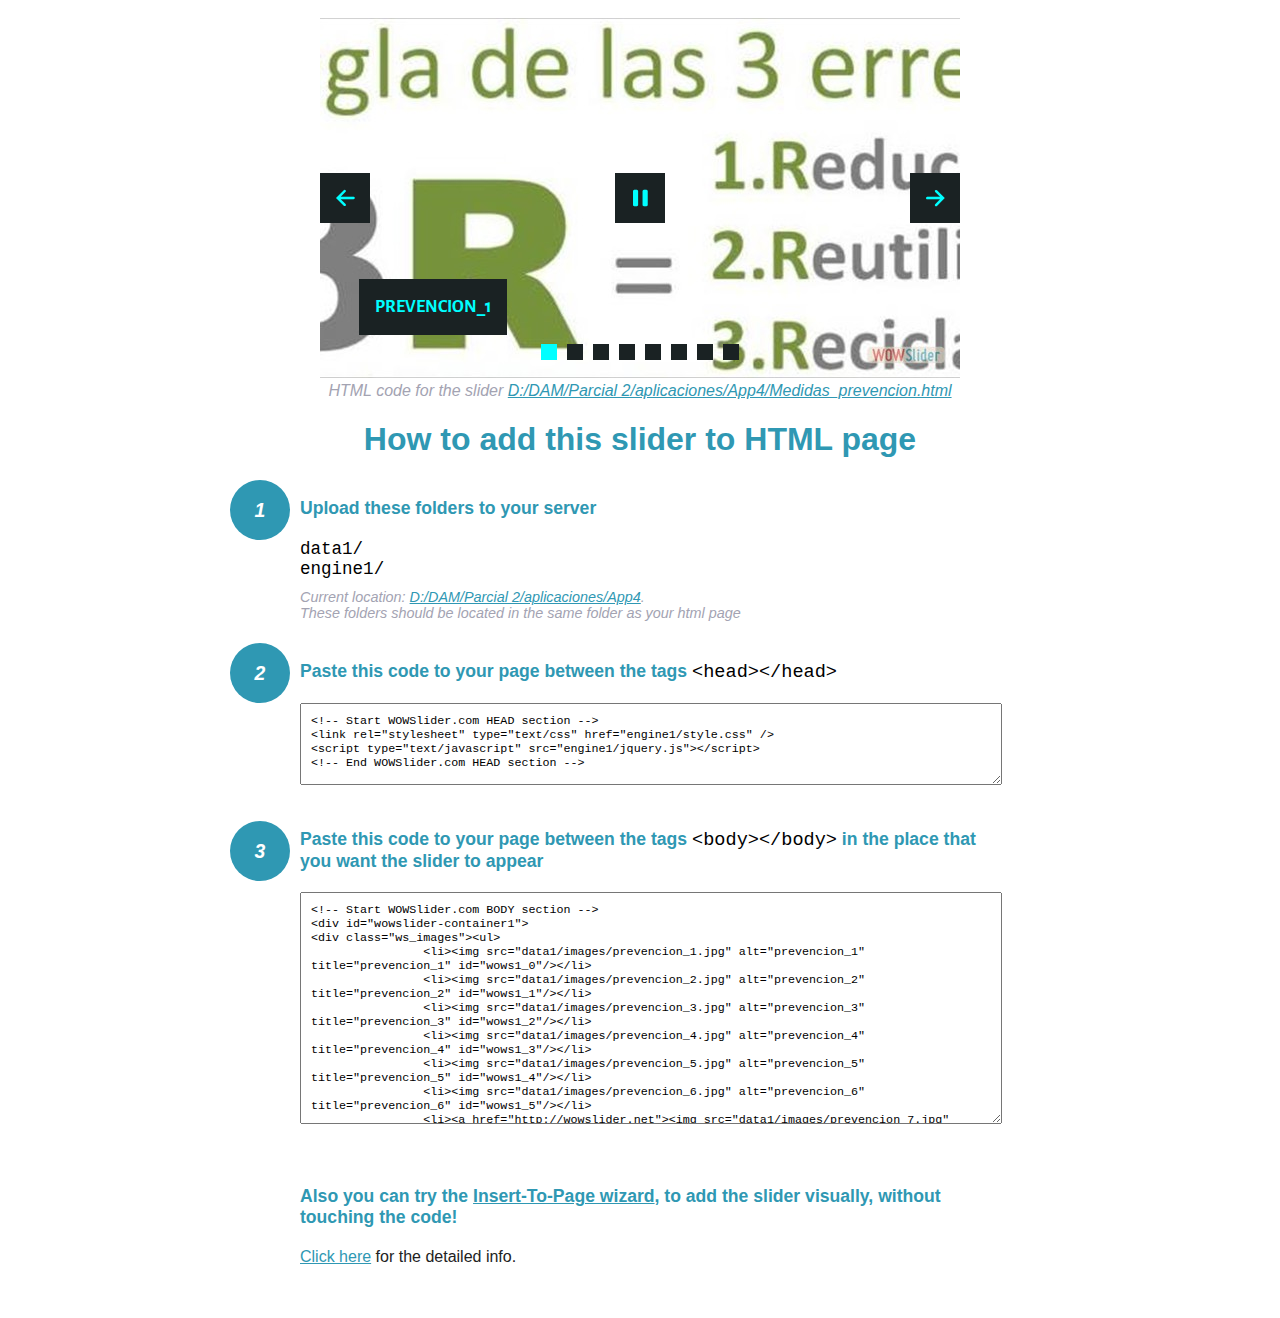
<file: Medidas_prevencion-howto.html>
<!DOCTYPE html>
<html>
<head>
	<title>WOWSlider</title>
	<meta http-equiv="content-type" content="text/html; charset=utf-8" />
	<meta name="description" content="WOWSlider" />
	
	<!-- Start WOWSlider.com HEAD section --> <!-- add to the <head> of your page -->
	<link rel="stylesheet" type="text/css" href="engine1/style.css" />
	<script type="text/javascript" src="engine1/jquery.js"></script>
	<!-- End WOWSlider.com HEAD section -->


<style>
.instuction {
	font-family: sans-serif, Arial;
	display: block;
	margin: 0 auto;
	max-width: 820px;
	width: 100%;
	padding: 0 70px;
	color: #222;
	-webkit-box-sizing: border-box;
	-moz-box-sizing: border-box;
	box-sizing: border-box;
}
.instuction h1 img {
	max-width: 170px;
	vertical-align: middle;
	margin-bottom: 10px;
}
.instuction h1 {
	color: #2F98B3;
	text-align: center;
}
.instuction h2 {
	position: relative;
	font-size: 1.1em;
	color: #2F98B3;
	margin-bottom: 20px;
	margin-top: 40px;
}
.instuction h2 span.num {
	position: absolute;
	left: -70px;
	top: -18px;
	display: inline-block;
	vertical-align: middle;
	font-style: italic;
	font-size: 1.1em;
	width: 60px;
	height: 60px;
	line-height: 60px;
	text-align: center;
	background: #2F98B3;
	color: #fff;
	border-radius: 50%;
}
.instuction .mono {
	color: #000;
	font-family: monospace;
	font-size: 1.3em;
	font-weight: normal;
}
.instuction li.mono {
	font-size: 1.5em;
}

.instuction ul {
	font-size: 0.9em;
	margin-top: 0;
	padding-left: 0;
	list-style: none;
}
.instuction .note {
	color: #A3A3B2;
	font-style: italic;
	padding-top: 10px;
}
.instuction p.note {
	text-align: center;
	padding-top: 0;
	margin-top: 4px;
}
.instuction textarea {
	font-size: 0.9em;
	min-height: 60px;
	padding: 10px;
	margin: 0;
	overflow: auto;
	max-width: 100%;
	width: 100%;
}
.instuction a,
.instuction a:visited {
	color: #2F98B3;
}
</style>


</head>
<body style="margin:auto">

<br>

<!-- Start WOWSlider.com BODY section --> <!-- add to the <body> of your page -->
<div id="wowslider-container1">
<div class="ws_images"><ul>
		<li><img src="data1/images/prevencion_1.jpg" alt="prevencion_1" title="prevencion_1" id="wows1_0"/></li>
		<li><img src="data1/images/prevencion_2.jpg" alt="prevencion_2" title="prevencion_2" id="wows1_1"/></li>
		<li><img src="data1/images/prevencion_3.jpg" alt="prevencion_3" title="prevencion_3" id="wows1_2"/></li>
		<li><img src="data1/images/prevencion_4.jpg" alt="prevencion_4" title="prevencion_4" id="wows1_3"/></li>
		<li><img src="data1/images/prevencion_5.jpg" alt="prevencion_5" title="prevencion_5" id="wows1_4"/></li>
		<li><img src="data1/images/prevencion_6.jpg" alt="prevencion_6" title="prevencion_6" id="wows1_5"/></li>
		<li><a href="http://wowslider.net"><img src="data1/images/prevencion_7.jpg" alt="jquery carousel" title="prevencion_7" id="wows1_6"/></a></li>
		<li><img src="data1/images/prevencion_8.jpg" alt="prevencion_8" title="prevencion_8" id="wows1_7"/></li>
	</ul></div>
	<div class="ws_bullets"><div>
		<a href="#" title="prevencion_1"><span><img src="data1/tooltips/prevencion_1.jpg" alt="prevencion_1"/>1</span></a>
		<a href="#" title="prevencion_2"><span><img src="data1/tooltips/prevencion_2.jpg" alt="prevencion_2"/>2</span></a>
		<a href="#" title="prevencion_3"><span><img src="data1/tooltips/prevencion_3.jpg" alt="prevencion_3"/>3</span></a>
		<a href="#" title="prevencion_4"><span><img src="data1/tooltips/prevencion_4.jpg" alt="prevencion_4"/>4</span></a>
		<a href="#" title="prevencion_5"><span><img src="data1/tooltips/prevencion_5.jpg" alt="prevencion_5"/>5</span></a>
		<a href="#" title="prevencion_6"><span><img src="data1/tooltips/prevencion_6.jpg" alt="prevencion_6"/>6</span></a>
		<a href="#" title="prevencion_7"><span><img src="data1/tooltips/prevencion_7.jpg" alt="prevencion_7"/>7</span></a>
		<a href="#" title="prevencion_8"><span><img src="data1/tooltips/prevencion_8.jpg" alt="prevencion_8"/>8</span></a>
	</div></div><div class="ws_script" style="position:absolute;left:-99%"><a href="http://wowslider.com/vi">css slider</a> by WOWSlider.com v8.7</div>
<div class="ws_shadow"></div>
</div>	
<script type="text/javascript" src="engine1/wowslider.js"></script>
<script type="text/javascript" src="engine1/script.js"></script>
<!-- End WOWSlider.com BODY section -->


<div class="instuction">
	<p class="note">HTML code for the slider <a href="file:///D:/DAM/Parcial 2/aplicaciones/App4/Medidas_prevencion.html">D:/DAM/Parcial 2/aplicaciones/App4/Medidas_prevencion.html</a></p>

	<h1>
		How to add this slider to HTML page
	</h1>

	<h2><span class="num">1</span> Upload these folders to your server</h2>
	<ul>
		<li class="mono">data1/</li>
		<li class="mono">engine1/</li>
		<li class="note">Current location: <a href="file:///D:/DAM/Parcial 2/aplicaciones/App4">D:/DAM/Parcial 2/aplicaciones/App4</a>. <br>These folders should be located in the same folder as your html page</li>
	</ul>

	<h2><span class="num">2</span> Paste this code to your page between the tags <span class="mono">&lt;head&gt;&lt;/head&gt;</span></h2>
	<textarea onclick="this.select()">&lt;!-- Start WOWSlider.com HEAD section --&gt;
&lt;link rel=&quot;stylesheet&quot; type=&quot;text/css&quot; href=&quot;engine1/style.css&quot; /&gt;
&lt;script type=&quot;text/javascript&quot; src=&quot;engine1/jquery.js&quot;&gt;&lt;/script&gt;
&lt;!-- End WOWSlider.com HEAD section --&gt;</textarea>


	<h2><span class="num" style="top: -8px;">3</span> Paste this code to your page between the tags <span class="mono">&lt;body&gt;&lt;/body&gt;</span> in the place that you want the slider to appear</h2>
	<textarea onclick="this.select()" rows="15">&lt;!-- Start WOWSlider.com BODY section --&gt;
&lt;div id=&quot;wowslider-container1&quot;&gt;
&lt;div class=&quot;ws_images&quot;&gt;&lt;ul&gt;
		&lt;li&gt;&lt;img src=&quot;data1/images/prevencion_1.jpg&quot; alt=&quot;prevencion_1&quot; title=&quot;prevencion_1&quot; id=&quot;wows1_0&quot;/&gt;&lt;/li&gt;
		&lt;li&gt;&lt;img src=&quot;data1/images/prevencion_2.jpg&quot; alt=&quot;prevencion_2&quot; title=&quot;prevencion_2&quot; id=&quot;wows1_1&quot;/&gt;&lt;/li&gt;
		&lt;li&gt;&lt;img src=&quot;data1/images/prevencion_3.jpg&quot; alt=&quot;prevencion_3&quot; title=&quot;prevencion_3&quot; id=&quot;wows1_2&quot;/&gt;&lt;/li&gt;
		&lt;li&gt;&lt;img src=&quot;data1/images/prevencion_4.jpg&quot; alt=&quot;prevencion_4&quot; title=&quot;prevencion_4&quot; id=&quot;wows1_3&quot;/&gt;&lt;/li&gt;
		&lt;li&gt;&lt;img src=&quot;data1/images/prevencion_5.jpg&quot; alt=&quot;prevencion_5&quot; title=&quot;prevencion_5&quot; id=&quot;wows1_4&quot;/&gt;&lt;/li&gt;
		&lt;li&gt;&lt;img src=&quot;data1/images/prevencion_6.jpg&quot; alt=&quot;prevencion_6&quot; title=&quot;prevencion_6&quot; id=&quot;wows1_5&quot;/&gt;&lt;/li&gt;
		&lt;li&gt;&lt;a href=&quot;http://wowslider.net&quot;&gt;&lt;img src=&quot;data1/images/prevencion_7.jpg&quot; alt=&quot;jquery carousel&quot; title=&quot;prevencion_7&quot; id=&quot;wows1_6&quot;/&gt;&lt;/a&gt;&lt;/li&gt;
		&lt;li&gt;&lt;img src=&quot;data1/images/prevencion_8.jpg&quot; alt=&quot;prevencion_8&quot; title=&quot;prevencion_8&quot; id=&quot;wows1_7&quot;/&gt;&lt;/li&gt;
	&lt;/ul&gt;&lt;/div&gt;
	&lt;div class=&quot;ws_bullets&quot;&gt;&lt;div&gt;
		&lt;a href=&quot;#&quot; title=&quot;prevencion_1&quot;&gt;&lt;span&gt;&lt;img src=&quot;data1/tooltips/prevencion_1.jpg&quot; alt=&quot;prevencion_1&quot;/&gt;1&lt;/span&gt;&lt;/a&gt;
		&lt;a href=&quot;#&quot; title=&quot;prevencion_2&quot;&gt;&lt;span&gt;&lt;img src=&quot;data1/tooltips/prevencion_2.jpg&quot; alt=&quot;prevencion_2&quot;/&gt;2&lt;/span&gt;&lt;/a&gt;
		&lt;a href=&quot;#&quot; title=&quot;prevencion_3&quot;&gt;&lt;span&gt;&lt;img src=&quot;data1/tooltips/prevencion_3.jpg&quot; alt=&quot;prevencion_3&quot;/&gt;3&lt;/span&gt;&lt;/a&gt;
		&lt;a href=&quot;#&quot; title=&quot;prevencion_4&quot;&gt;&lt;span&gt;&lt;img src=&quot;data1/tooltips/prevencion_4.jpg&quot; alt=&quot;prevencion_4&quot;/&gt;4&lt;/span&gt;&lt;/a&gt;
		&lt;a href=&quot;#&quot; title=&quot;prevencion_5&quot;&gt;&lt;span&gt;&lt;img src=&quot;data1/tooltips/prevencion_5.jpg&quot; alt=&quot;prevencion_5&quot;/&gt;5&lt;/span&gt;&lt;/a&gt;
		&lt;a href=&quot;#&quot; title=&quot;prevencion_6&quot;&gt;&lt;span&gt;&lt;img src=&quot;data1/tooltips/prevencion_6.jpg&quot; alt=&quot;prevencion_6&quot;/&gt;6&lt;/span&gt;&lt;/a&gt;
		&lt;a href=&quot;#&quot; title=&quot;prevencion_7&quot;&gt;&lt;span&gt;&lt;img src=&quot;data1/tooltips/prevencion_7.jpg&quot; alt=&quot;prevencion_7&quot;/&gt;7&lt;/span&gt;&lt;/a&gt;
		&lt;a href=&quot;#&quot; title=&quot;prevencion_8&quot;&gt;&lt;span&gt;&lt;img src=&quot;data1/tooltips/prevencion_8.jpg&quot; alt=&quot;prevencion_8&quot;/&gt;8&lt;/span&gt;&lt;/a&gt;
	&lt;/div&gt;&lt;/div&gt;&lt;div class=&quot;ws_script&quot; style=&quot;position:absolute;left:-99%&quot;&gt;&lt;a href=&quot;http://wowslider.com/vi&quot;&gt;css slider&lt;/a&gt; by WOWSlider.com v8.7&lt;/div&gt;
&lt;div class=&quot;ws_shadow&quot;&gt;&lt;/div&gt;
&lt;/div&gt;	
&lt;script type=&quot;text/javascript&quot; src=&quot;engine1/wowslider.js&quot;&gt;&lt;/script&gt;
&lt;script type=&quot;text/javascript&quot; src=&quot;engine1/script.js&quot;&gt;&lt;/script&gt;
&lt;!-- End WOWSlider.com BODY section --&gt;</textarea>

<br><br>
<h2>Also you can try the <a href="http://wowslider.com/help/add-wowslider-to-page-2.html" target="_blank">Insert-To-Page wizard</a>, to add the slider visually, without touching the code!</h2>
<p>
	<a href="http://wowslider.com/help/add-wowslider-to-page-2.html" target="_blank">Click here</a> for the detailed info.
</p>
</div>

<br><br>
</body>
</html>
</file>
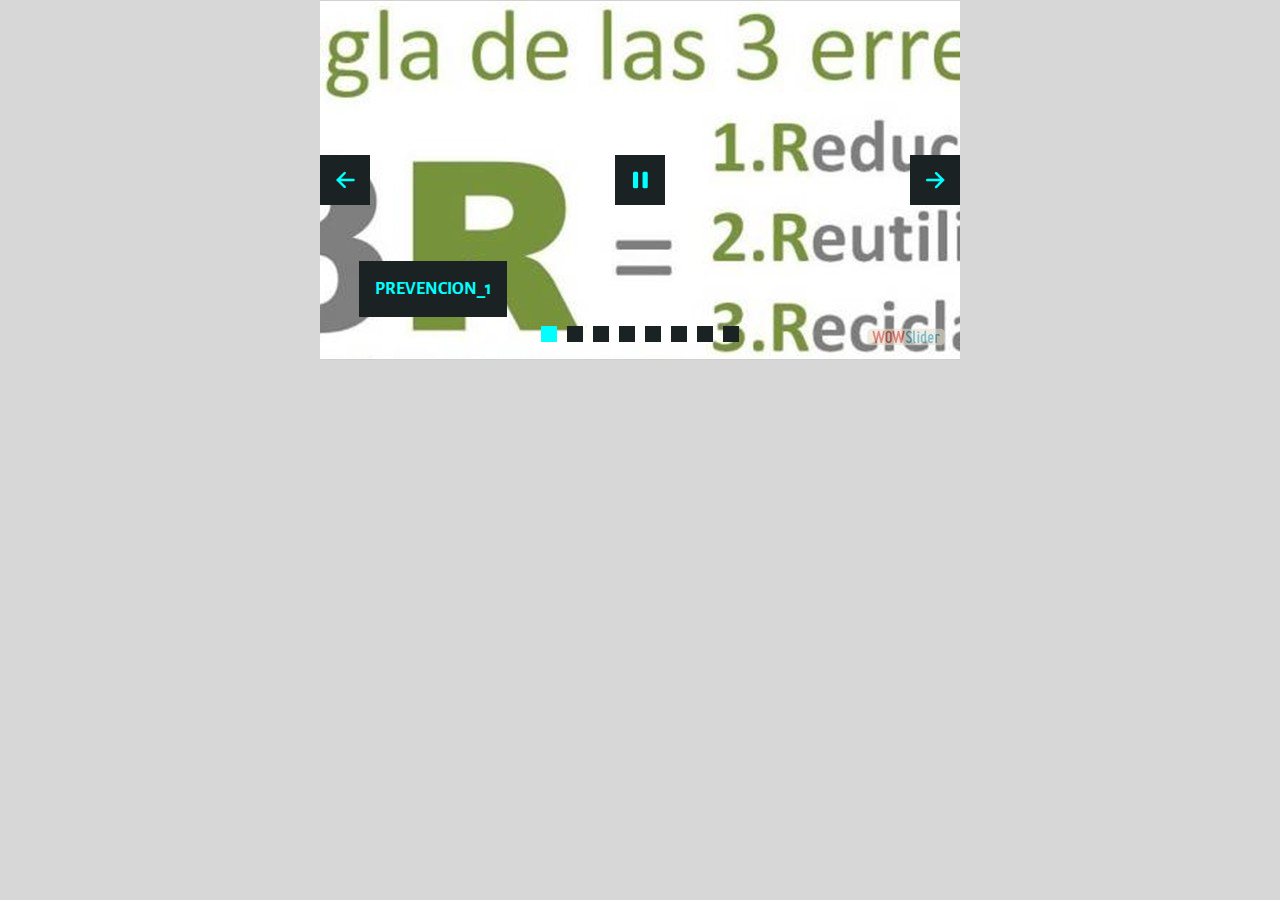
<file: Medidas_prevencion.html>
<!DOCTYPE html>
<html>
<head>
	<title>Css slider</title>
	<meta http-equiv="content-type" content="text/html; charset=utf-8" />
	<meta name="description" content="Made with WOW Slider - Create beautiful, responsive image sliders in a few clicks. Awesome skins and animations. Css slider" />
	
	<!-- Start WOWSlider.com HEAD section --> <!-- add to the <head> of your page -->
	<link rel="stylesheet" type="text/css" href="engine1/style.css" />
	<script type="text/javascript" src="engine1/jquery.js"></script>
	<!-- End WOWSlider.com HEAD section -->

</head>
<body style="background-color:#d7d7d7;margin:auto">
	
	<!-- Start WOWSlider.com BODY section --> <!-- add to the <body> of your page -->
	<div id="wowslider-container1">
	<div class="ws_images"><ul>
		<li><img src="data1/images/prevencion_1.jpg" alt="prevencion_1" title="prevencion_1" id="wows1_0"/></li>
		<li><img src="data1/images/prevencion_2.jpg" alt="prevencion_2" title="prevencion_2" id="wows1_1"/></li>
		<li><img src="data1/images/prevencion_3.jpg" alt="prevencion_3" title="prevencion_3" id="wows1_2"/></li>
		<li><img src="data1/images/prevencion_4.jpg" alt="prevencion_4" title="prevencion_4" id="wows1_3"/></li>
		<li><img src="data1/images/prevencion_5.jpg" alt="prevencion_5" title="prevencion_5" id="wows1_4"/></li>
		<li><img src="data1/images/prevencion_6.jpg" alt="prevencion_6" title="prevencion_6" id="wows1_5"/></li>
		<li><a href="http://wowslider.net"><img src="data1/images/prevencion_7.jpg" alt="jquery carousel" title="prevencion_7" id="wows1_6"/></a></li>
		<li><img src="data1/images/prevencion_8.jpg" alt="prevencion_8" title="prevencion_8" id="wows1_7"/></li>
	</ul></div>
	<div class="ws_bullets"><div>
		<a href="#" title="prevencion_1"><span><img src="data1/tooltips/prevencion_1.jpg" alt="prevencion_1"/>1</span></a>
		<a href="#" title="prevencion_2"><span><img src="data1/tooltips/prevencion_2.jpg" alt="prevencion_2"/>2</span></a>
		<a href="#" title="prevencion_3"><span><img src="data1/tooltips/prevencion_3.jpg" alt="prevencion_3"/>3</span></a>
		<a href="#" title="prevencion_4"><span><img src="data1/tooltips/prevencion_4.jpg" alt="prevencion_4"/>4</span></a>
		<a href="#" title="prevencion_5"><span><img src="data1/tooltips/prevencion_5.jpg" alt="prevencion_5"/>5</span></a>
		<a href="#" title="prevencion_6"><span><img src="data1/tooltips/prevencion_6.jpg" alt="prevencion_6"/>6</span></a>
		<a href="#" title="prevencion_7"><span><img src="data1/tooltips/prevencion_7.jpg" alt="prevencion_7"/>7</span></a>
		<a href="#" title="prevencion_8"><span><img src="data1/tooltips/prevencion_8.jpg" alt="prevencion_8"/>8</span></a>
	</div></div><div class="ws_script" style="position:absolute;left:-99%"><a href="http://wowslider.com/vi">css slider</a> by WOWSlider.com v8.7</div>
	<div class="ws_shadow"></div>
	</div>	
	<script type="text/javascript" src="engine1/wowslider.js"></script>
	<script type="text/javascript" src="engine1/script.js"></script>
	<!-- End WOWSlider.com BODY section -->

</body>
</html>
</file>
<file: engine1/style.css>
/*
 *	generated by WOW Slider 8.7
 *	template Convex
 */
@import url(https://fonts.googleapis.com/css?family=Gurajada&subset=latin,telugu);
@font-face {
  font-family: 'ws-ctrl-convex';
  src: url('ws-ctrl-convex.eot');
  src: url('ws-ctrl-convex.eot#iefix') format('embedded-opentype'),
       url('ws-ctrl-convex.svg#ws-ctrl-convex') format('svg');
  font-weight: normal;
  font-style: normal;
}
@font-face {
  font-family: 'ws-ctrl-convex';
  src: url('[data-uri]') format('woff'),
       url('[data-uri]') format('truetype');
}
#wowslider-container1 { 
	display: table;
	zoom: 1; 
	position: relative;
	width: 100%;
	max-width: 640px;
	max-height:360px;
	margin:0px auto 0px;
	z-index:90;
	text-align:left; /* reset align=center */
	font-size: 10px;
	text-shadow: none; /* fix some user styles */

	/* reset box-sizing (to boostrap friendly) */
	-webkit-box-sizing: content-box;
	-moz-box-sizing: content-box;
	box-sizing: content-box; 
}
* html #wowslider-container1{ width:640px }
#wowslider-container1 .ws_images ul{
	position:relative;
	width: 10000%; 
	height:100%;
	left:0;
	list-style:none;
	margin:0;
	padding:0;
	border-spacing:0;
	overflow: visible;
	/*table-layout:fixed;*/
}
#wowslider-container1 .ws_images ul li{
	position: relative;
	width:1%;
	height:100%;
	line-height:0; /*opera*/
	overflow: hidden;
	float:left;
	/*font-size:0;*/
	padding:0 0 0 0 !important;
	margin:0 0 0 0 !important;
}

#wowslider-container1 .ws_images{
	position: relative;
	left:0;
	top:0;
	height:100%;
	max-height:360px;
	max-width: 640px;
	vertical-align: top;
	border:none;
	overflow: hidden;
}
#wowslider-container1 .ws_images ul a{
	width:100%;
	height:100%;
	max-height:360px;
	display:block;
	color:transparent;
}
#wowslider-container1 img{
	max-width: none !important;
}
#wowslider-container1 .ws_images .ws_list img,
#wowslider-container1 .ws_images > div > img{
	width:100%;
	border:none 0;
	max-width: none;
	padding:0;
	margin:0;
}
#wowslider-container1 .ws_images > div > img {
	max-height:360px;
}

#wowslider-container1 .ws_images iframe {
	position: absolute;
	z-index: -1;
}

#wowslider-container1 .ws-title > div {
	display: inline-block !important;
}

#wowslider-container1 a{ 
	text-decoration: none; 
	outline: none; 
	border: none; 
}

#wowslider-container1  .ws_bullets { 
	float: left;
	position:absolute;
	z-index:70;
}
#wowslider-container1  .ws_bullets div{
	position:relative;
	float:left;
	font-size: 0px;
}
/* compatibility with Joomla styles */
#wowslider-container1  .ws_bullets a {
	line-height: 0;
}

#wowslider-container1  .ws_script{
	display:none;
}
#wowslider-container1 sound, 
#wowslider-container1 object{
	position:absolute;
}

/* prevent some of users reset styles */
#wowslider-container1 .ws_effect {
	position: static;
	width: 100%;
	height: 100%;
}

#wowslider-container1 .ws_photoItem {
	border: 2em solid #fff;
	margin-left: -2em;
	margin-top: -2em;
}
#wowslider-container1 .ws_cube_side {
	background: #A6A5A9;
}


#wowslider-container1.ws_gestures {
	cursor: -webkit-grab;
	cursor: -moz-grab;
	cursor: url("[data-uri]"), move;
}
#wowslider-container1.ws_gestures.ws_grabbing {
	cursor: -webkit-grabbing;
	cursor: -moz-grabbing;
	cursor: url("[data-uri]"), move;
}

/* hide controls when video start play */
#wowslider-container1.ws_video_playing .ws_bullets,
#wowslider-container1.ws_video_playing .ws_fullscreen,
#wowslider-container1.ws_video_playing .ws_next,
#wowslider-container1.ws_video_playing .ws_prev {
	display: none;
}


/* youtube/vimeo buttons */
#wowslider-container1 .ws_video_btn {
	position: absolute;
	display: none;
	cursor: pointer;
	top: 0;
	left: 0;
	width: 100%;
	height: 100%;
	z-index: 55;
}
#wowslider-container1 .ws_video_btn.ws_youtube,
#wowslider-container1 .ws_video_btn.ws_vimeo {
	display: block;
}
#wowslider-container1 .ws_video_btn div {
	position: absolute;
	background-image: url(./playvideo.png);
	background-size: 200%;
	top: 50%;
	left: 50%;
	width: 7em;
	height: 5em;
	margin-left: -3.5em;
	margin-top: -2.5em;
}
#wowslider-container1 .ws_video_btn.ws_youtube div {
	background-position: 0 0;
}
#wowslider-container1 .ws_video_btn.ws_youtube:hover div {
	background-position: 100% 0;
}
#wowslider-container1 .ws_video_btn.ws_vimeo div {
	background-position: 0 100%;
}
#wowslider-container1 .ws_video_btn.ws_vimeo:hover div {
	background-position: 100% 100%;
}

#wowslider-container1 .ws_playpause.ws_hide {
	display: none !important;
}
/* bullets */
#wowslider-container1  .ws_bullets { 
	padding: 0px; 
}
#wowslider-container1 .ws_bullets a { 
	position:relative;
	display: inline-block;
	width: 0;
	margin: 3px 5px;
	padding: 8px;	

	-webkit-perspective: 80px;
	perspective: 80px;
} 
#wowslider-container1 .ws_bullets a > span {
	position:absolute;
	display: block;
	top:0;
	right: 0;
	height:100%;
	width:100%;
	-webkit-transform-style: preserve-3d;
	transform-style: preserve-3d;

	-webkit-transition: -webkit-transform 0.5s ease;
  	transition: -webkit-transform 0.5s ease, transform 0.5s ease;
}

#wowslider-container1 .ws_bullets a > span:before,
#wowslider-container1 .ws_bullets a > span:after {
	content: '';
	display: block;
	height:100%;
	background: #00ffff;

  	-webkit-transform: rotateX(-90deg) translateZ(-8px) translateY(8px);
  	transform: rotateX(-90deg) translateZ(-8px) translateY(8px);
}
#wowslider-container1 .ws_bullets a > span:after {
	position: absolute;
	top: 0;
	left: 0;
	width: 100%;
	height: 100%;
  	background: #1A2223;
  	-webkit-transform: rotateX(0deg);
  	transform: rotateX(0deg);
}

#wowslider-container1 .ws_bullets a.ws_overbull > span,
#wowslider-container1 .ws_bullets a.ws_selbull > span {
    -webkit-transform: rotateX(-90deg) translateZ(8px) translateY(8px);
    transform: rotateX(-90deg) translateZ(8px) translateY(8px);
}




/* play/pause, arrows */
#wowslider-container1 a.ws_next,
#wowslider-container1 a.ws_prev,
#wowslider-container1 .ws_playpause {
	position:absolute;
	font: 2em "ws-ctrl-convex";
	width: 2.5em;
	height: 2.5em;
	top:50%;
	
	margin-top: -1.25em;
	color: #ffffff;
	z-index: 100;

	-webkit-perspective: 20em;
	perspective: 20em;
}
#wowslider-container1 a.ws_next {
	right: 0;
}
#wowslider-container1 a.ws_prev {
	left: 0;
}
#wowslider-container1 .ws_playpause {
	left:50%;
	margin-left:-1.25em;
}

#wowslider-container1 a.ws_next > span,
#wowslider-container1 a.ws_prev > span,
#wowslider-container1 .ws_playpause > span,
#wowslider-container1 .ws_bullets a > span {
	display: block;
	-webkit-transform-style: preserve-3d;
	transform-style: preserve-3d;

	-webkit-transition: -webkit-transform 0.5s ease;
  	transition: -webkit-transform 0.5s ease, transform 0.5s ease;
}


#wowslider-container1 a.ws_next > span:before,
#wowslider-container1 a.ws_prev > span:before,
#wowslider-container1 .ws_playpause > span:before,
#wowslider-container1 a.ws_next > span:after,
#wowslider-container1 a.ws_prev > span:after,
#wowslider-container1 .ws_playpause > span:after {
	display: block;
	text-align: center;
	line-height: 2.5em;
	height:100%;
	background: #00ffff;
	color: #1A2223;

  	-webkit-transform: rotateX(-90deg) translateZ(-1.25em) translateY(1.25em);
  	transform: rotateX(-90deg) translateZ(-1.25em) translateY(1.25em);
}
#wowslider-container1 .ws_play > span:before,
#wowslider-container1 .ws_play > span:after{
	content:"\e800";
}
#wowslider-container1 .ws_pause > span:before,
#wowslider-container1 .ws_pause > span:after{
	content:"\e801";
}
#wowslider-container1 a.ws_next > span:before,
#wowslider-container1 a.ws_next > span:after {
	content:'\e803';
}
#wowslider-container1 a.ws_prev > span:before,
#wowslider-container1 a.ws_prev > span:after {
	content:'\e802';
}

#wowslider-container1 a.ws_next > span:after,
#wowslider-container1 a.ws_prev > span:after,
#wowslider-container1 .ws_playpause > span:after {
	position: absolute;
	top: 0;
	left: 0;
	width: 100%;
	height: 100%;
  	-webkit-transform: rotateX(0deg);
  	transform: rotateX(0deg);
  	background: #1A2223;
	color: #00ffff;
}

#wowslider-container1 a.ws_next:hover > span,
#wowslider-container1 a.ws_prev:hover > span,
#wowslider-container1 .ws_playpause:hover > span {
    -webkit-transform: rotateX(-90deg) translateZ(1.25em) translateY(1.25em);
    transform: rotateX(-90deg) translateZ(1.25em) translateY(1.25em);
}/* bottom center */
#wowslider-container1  .ws_bullets {
	bottom:1.5em;
	left:50%;
}
#wowslider-container1  .ws_bullets div{
	left:-50%;
}#wowslider-container1 .ws-title{
	font: 1.3em 'Gurajada', serif;
	position: absolute;
	left: 2em;
	margin-right:10em;
	z-index: 50;

	color:#fff;
	padding: 1em;
	bottom: 30px;
	top: auto;
	opacity: 1;
}
#wowslider-container1 .ws-title div,#wowslider-container1 .ws-title span{
	display:inline-block;
	padding: 0.1em 0.6em;
	background-color: #1A2223;
	color: #00ffff;
}
#wowslider-container1 .ws-title div{
	display:block;
	margin-top:0.5em;
	font-size: 1.3em;
}
#wowslider-container1 .ws-title span{
	text-transform: uppercase;	
	font-size: 2em;
}#wowslider-container1 .ws_images > ul{
	animation: wsBasic 32s infinite;
	-moz-animation: wsBasic 32s infinite;
	-webkit-animation: wsBasic 32s infinite;
}
@keyframes wsBasic{0%{left:-0%} 6.25%{left:-0%} 12.5%{left:-100%} 18.75%{left:-100%} 25%{left:-200%} 31.25%{left:-200%} 37.5%{left:-300%} 43.75%{left:-300%} 50%{left:-400%} 56.25%{left:-400%} 62.5%{left:-500%} 68.75%{left:-500%} 75%{left:-600%} 81.25%{left:-600%} 87.5%{left:-700%} 93.75%{left:-700%} }
@-moz-keyframes wsBasic{0%{left:-0%} 6.25%{left:-0%} 12.5%{left:-100%} 18.75%{left:-100%} 25%{left:-200%} 31.25%{left:-200%} 37.5%{left:-300%} 43.75%{left:-300%} 50%{left:-400%} 56.25%{left:-400%} 62.5%{left:-500%} 68.75%{left:-500%} 75%{left:-600%} 81.25%{left:-600%} 87.5%{left:-700%} 93.75%{left:-700%} }
@-webkit-keyframes wsBasic{0%{left:-0%} 6.25%{left:-0%} 12.5%{left:-100%} 18.75%{left:-100%} 25%{left:-200%} 31.25%{left:-200%} 37.5%{left:-300%} 43.75%{left:-300%} 50%{left:-400%} 56.25%{left:-400%} 62.5%{left:-500%} 68.75%{left:-500%} 75%{left:-600%} 81.25%{left:-600%} 87.5%{left:-700%} 93.75%{left:-700%} }

#wowslider-container1 .ws_bullets  a img{
	position:absolute;
	display:block;
	text-indent:0;
	bottom:15px;
	left:-43px;
	visibility:hidden;
	max-width:none;
}
#wowslider-container1 .ws_bullets a:hover img{
	visibility:visible;
}

#wowslider-container1 .ws_bulframe div div{
	height:48px;
	overflow:visible;
	position:relative;
}
#wowslider-container1 .ws_bulframe div {
	left:0;
	overflow:hidden;
	position:relative;
	width:85px;
}
#wowslider-container1  .ws_bullets .ws_bulframe{
	position:absolute;
	display:none;
	bottom:25px;
	margin-left:8px;
	cursor:pointer;

	/* fixed bulframe hidding in Chrome */
	-webkit-transform: translateZ(0);
	-ms-transform: translateZ(0);
	-o-transform: translateZ(0);
	transform: translateZ(0);
}#wowslider-container1 .ws_bulframe div div{
	height: auto;
}

@media all and (max-width:760px) {
	#wowslider-container1 .ws_fullscreen {
		display: block;
	}
}
@media all and (max-width:400px){
	#wowslider-container1 .ws_controls,
	#wowslider-container1 .ws_bullets,
	#wowslider-container1 .ws_thumbs{
		display: none
	}
}
</file>
